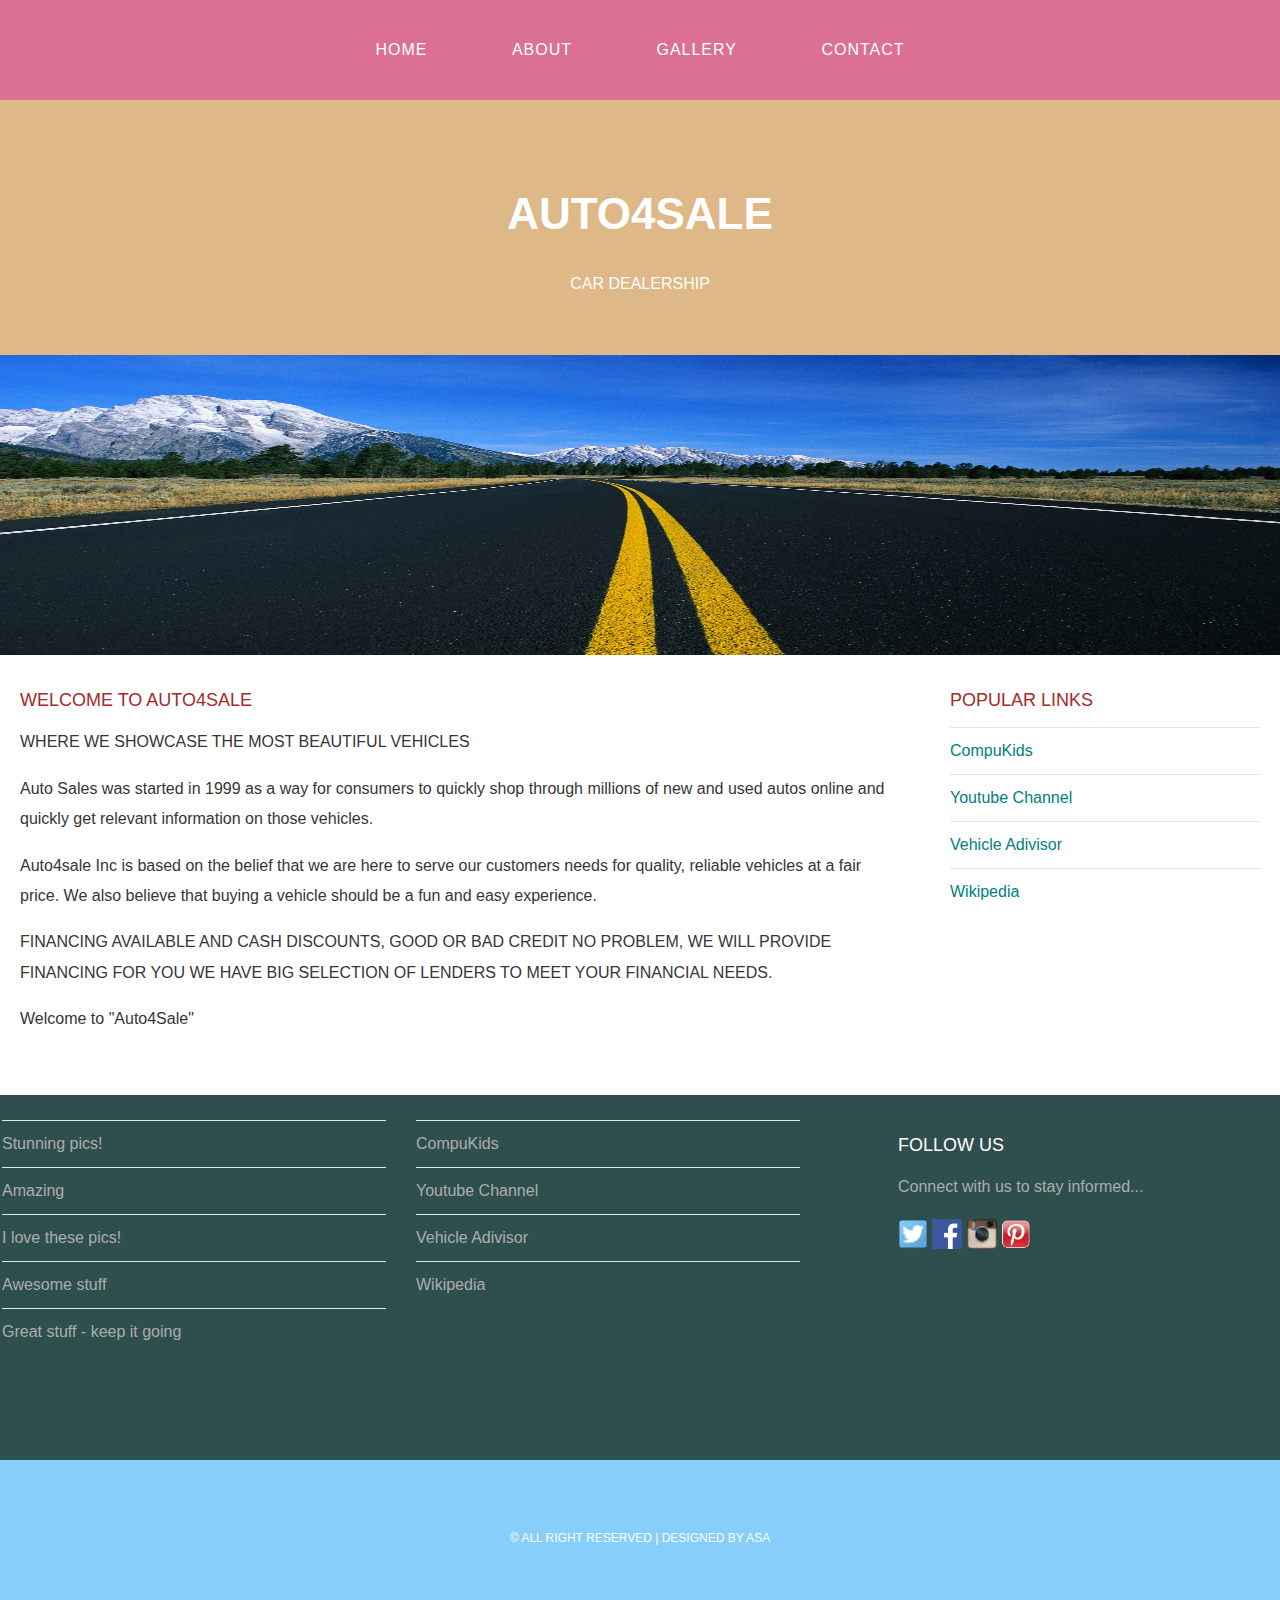
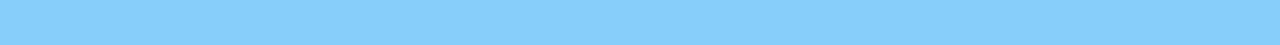
<file: index.html>
<!DOCTYPE html>
<html>
<head>

    <title>Auto4Sale</title>
    <link rel="stylesheet" href="style.css">
</head>
<body>

    <div id="menu">

        <ul>
                <li> <a href="#">Home</a></li>
                <li> <a href="about.html">About</a></li>
                <li> <a href="gallery.html">Gallery</a></li>
                <li> <a href="contact.html">Contact</a></li>
            
            
        </ul>
    </div>

    <div id="header">
        <h1>AUTO4SALE</h1>
        <p>CAR DEALERSHIP </p>

    </div>

    <div id="banner">
        <img src="./images/tar.jpg" />

    </div>

    <div id="page">

        <div id="content">
            <h2>WELCOME TO AUTO4SALE</h2>
            <p>WHERE WE SHOWCASE THE MOST BEAUTIFUL VEHICLES</p>
 <p>Auto Sales was started in 1999 as a way for consumers to quickly shop through millions of new and used autos online and quickly get relevant information on those vehicles.</p>
<p>Auto4sale Inc is based on the belief that we are here to serve our customers needs for quality, reliable vehicles at a fair price. We also believe that buying a vehicle should be a fun and easy experience.</p>
<p> FINANCING AVAILABLE AND CASH DISCOUNTS, GOOD OR BAD CREDIT NO PROBLEM, WE WILL PROVIDE FINANCING FOR YOU WE HAVE BIG SELECTION OF LENDERS TO MEET YOUR FINANCIAL NEEDS.</p>
<p>Welcome to "Auto4Sale"</p>

        </div>

        <div id="sidebar">
            <h2>Popular Links</h2>
            <ul class="styled">
                <li><a href="http://www.compukids.me">CompuKids</a></li>
                <li><a href="http://www.Youtube.com">Youtube Channel</a></li>
                <li><a href="http://www.vehicles.com">Vehicle Adivisor</a></li>
                <li><a href="https://en.wikipedia.org/wiki/Main_Page">Wikipedia</a></li>
                </ul>

        </div>
    </div>

    <div id="footer">
        <div id="box1">
            <ul class="styled">
                <li><a href="#">Stunning pics!</a></li>
                <li><a href="#">Amazing</a></li>
                <li><a href="#">I love these pics!</a></li>
                <li><a href="#">Awesome stuff</a></li>
                <li><a href="#">Great stuff - keep it going</a></li>
                </ul>
        </div>

        <div id="box2">
            <ul class="styled">
                <li><a href="http://www.compukids.me">CompuKids</a></li>
                <li><a href="http://www.youtube.com/">Youtube Channel</a></li>
                <li><a href="http://www.vehicleadvisor.com">Vehicle Adivisor</a></li>
                <li><a href="https://en.wikipedia.org/wiki/Main_Page">Wikipedia</a></li>
                </ul>
        </div>

        <div id="box3">
            <h2>Follow Us</h2>
               <p>Connect with us to stay informed...</p>
               <a href="#"><img src="./images/twitter.png" height="30"/></a>
               <a href="#"><img src="./images/facebook.png" height="30"/></a>
               <a href="#"><img src="./images/instagram.png" height="30"/></a>
               <a href="#"><img src="./images/pinterest.png" height="30"/></a>

        </div>
    </div>

    <div id="copyright">
        <p>&copy; All RIGHT RESERVED | DESIGNED BY ASA</p>
        

    </div>

    
</body>
</html>
</file>
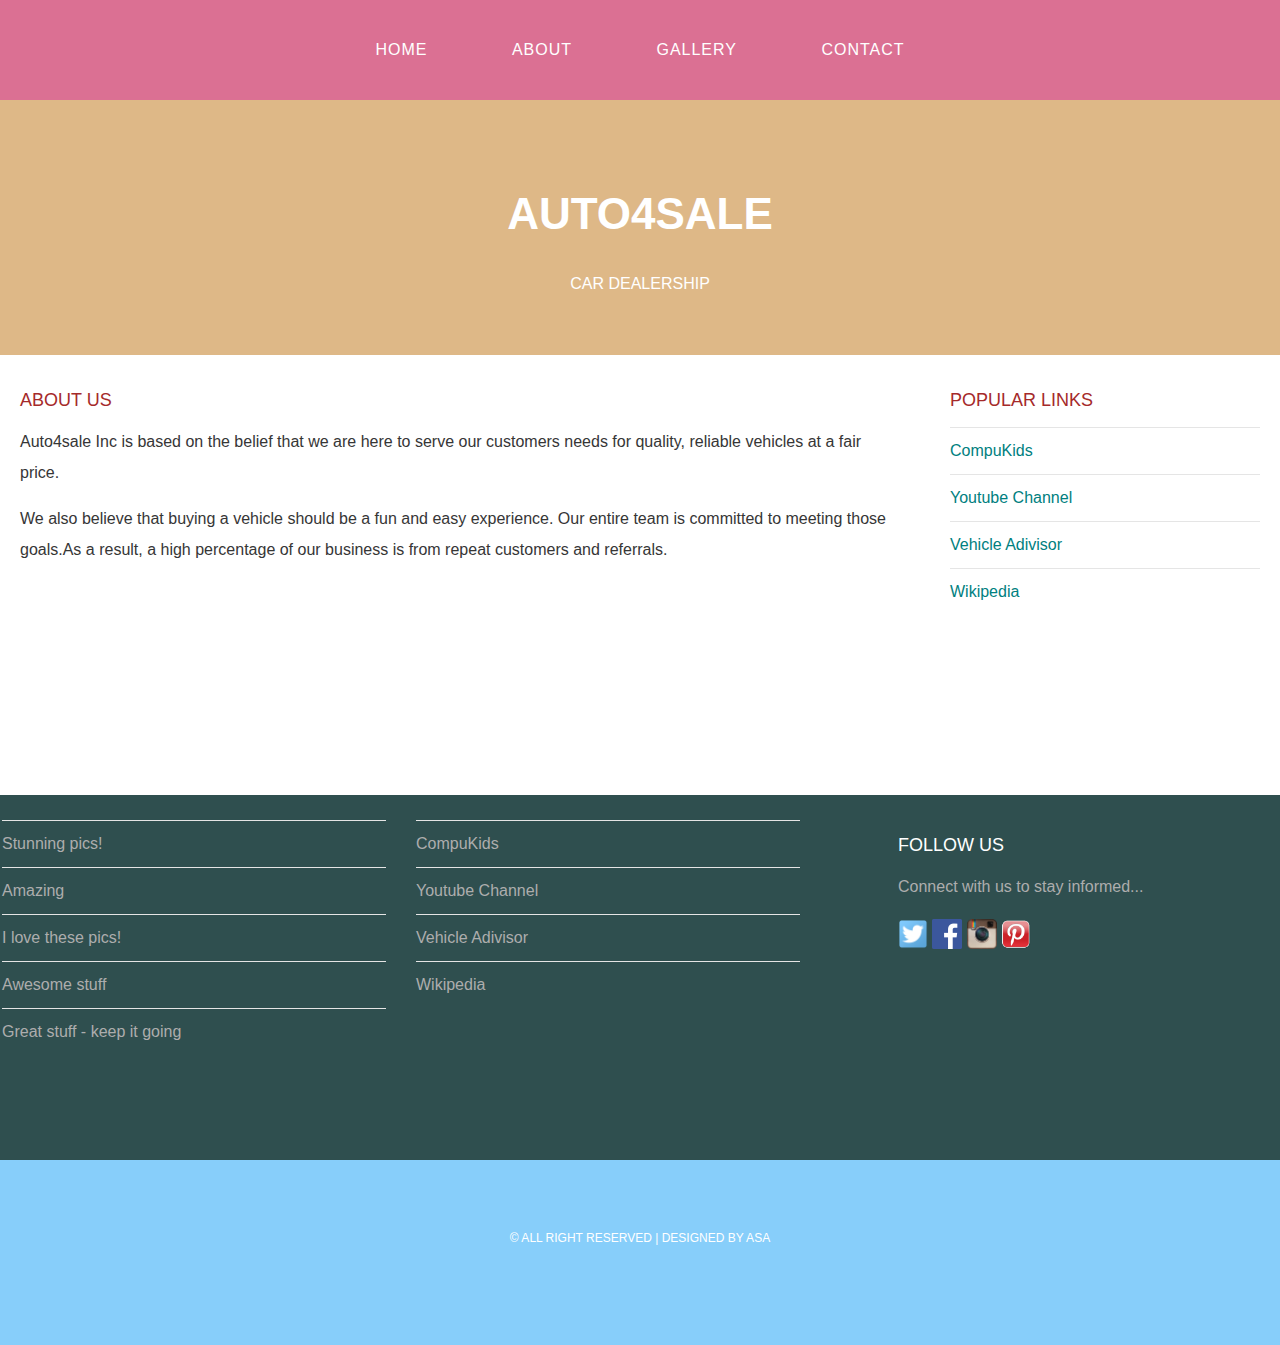
<file: about.html>
<!DOCTYPE html>
<html>
<head>

    <title>Auto4Sale</title>
    <link rel="stylesheet" href="style.css">
</head>
<body>

    <div id="menu">

        <ul>
                <li> <a href="index.html">Home</a></li>
                <li> <a href="#">About</a></li>
                <li> <a href="gallery.html">Gallery</a></li>
                <li> <a href="contact.html">Contact</a></li>
            
            
        </ul>
    </div>

    <div id="header">
        <h1>AUTO4SALE</h1>
        <p>CAR DEALERSHIP</p>

    </div>

    <div id="page">

        <div id="content">
            <h2>About us</h2>
            <p>Auto4sale Inc is based on the belief that we are here to serve our customers needs for quality, reliable vehicles at a fair price.</p>
            <p>We also believe that buying a vehicle should be a fun and easy experience. Our entire team is committed to meeting those goals.As a result, a high percentage of our business is from repeat customers and referrals.  </p>

        </div>

        <div id="sidebar">
            <h2>Popular Links</h2>
            <ul class="styled">
                <li><a href="http://www.compukids.me">CompuKids</a></li>
                <li><a href="http://www.Youtube.com">Youtube Channel</a></li>
                <li><a href="http://www.vehicles.com">Vehicle Adivisor</a></li>
                <li><a href="https://en.wikipedia.org/wiki/Main_Page">Wikipedia</a></li>
                </ul>

        </div>
    </div>

    <div id="footer">
        <div id="box1">
            <ul class="styled">
                <li><a href="#">Stunning pics!</a></li>
                <li><a href="#">Amazing</a></li>
                <li><a href="#">I love these pics!</a></li>
                <li><a href="#">Awesome stuff</a></li>
                <li><a href="#">Great stuff - keep it going</a></li>
                </ul>
        </div>

        <div id="box2">
            <ul class="styled">
                <li><a href="http://www.compukids.me">CompuKids</a></li>
                <li><a href="http://www.youtube.com/">Youtube Channel</a></li>
                <li><a href="http://www.vehicleadvisor.com">Vehicle Adivisor</a></li>
                <li><a href="https://en.wikipedia.org/wiki/Main_Page">Wikipedia</a></li>
                </ul>
        </div>

        <div id="box3">
            <h2>Follow Us</h2>
               <p>Connect with us to stay informed...</p>
               <a href="#"><img src="./images/twitter.png" height="30"/></a>
               <a href="#"><img src="./images/facebook.png" height="30"/></a>
               <a href="#"><img src="./images/instagram.png" height="30"/></a>
               <a href="#"><img src="./images/pinterest.png" height="30"/></a>

        </div>
    </div>

    <div id="copyright">
        <p>&copy; All RIGHT RESERVED | DESIGNED BY ASA</p>
        

    </div>

    
</body>
</html>
</file>
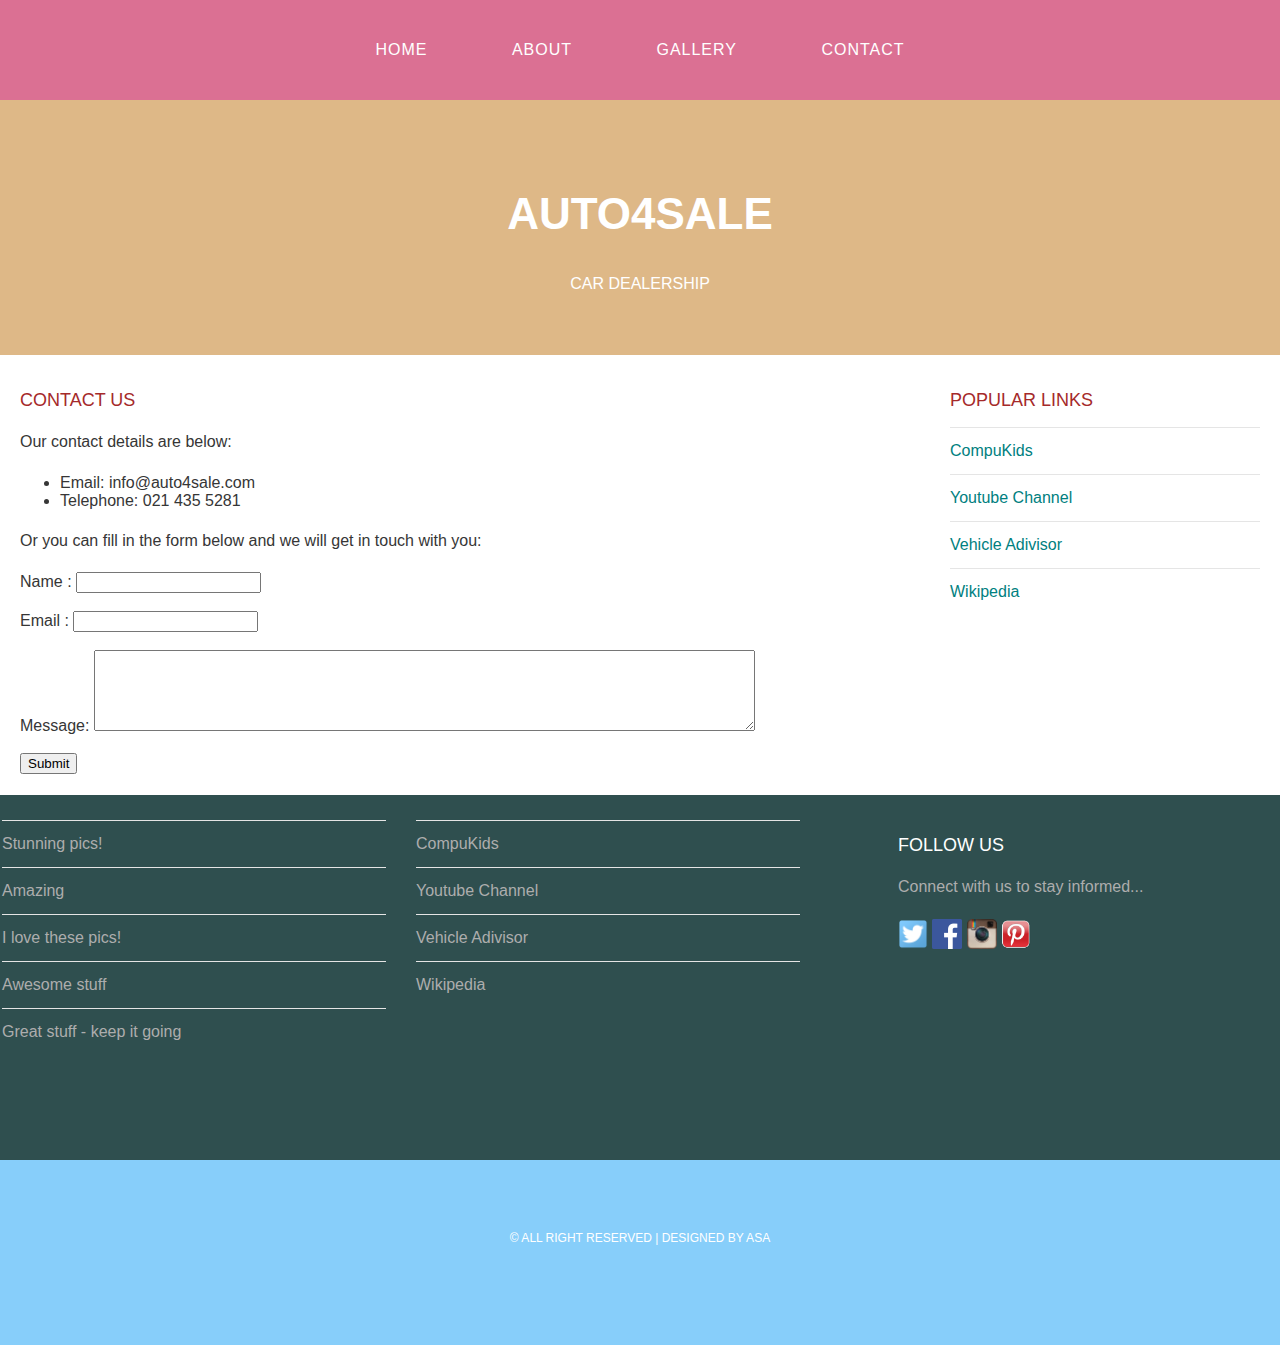
<file: contact.html>
<!DOCTYPE html>
<html>
<head>

    <title>Auto4Sale</title>
    <link rel="stylesheet" href="style.css">
</head>
<body>

    <div id="menu">

        <ul>
                <li> <a href="index.html">Home</a></li>
                <li> <a href="about.html">About</a></li>
                <li> <a href="gallery.html">Gallery</a></li>
                <li> <a href="#">Contact</a></li>
            
            
        </ul>
    </div>

    <div id="header">
        <h1>AUTO4SALE</h1>
        <p>CAR DEALERSHIP</p>

    </div>

    <div id="page">

        <div id="content">
            <h2>Contact us</h2>
            <p>Our contact details are below:</p>
<ul class="style1">
<li>Email: info@auto4sale.com</li>
<li>Telephone: 021 435 5281</li>
</ul>

<p>Or you can fill in the form below and we will get in touch with you:</p>
<form>
Name     : <input type="text" /><br/><br/>
Email     : <input type="email" /><br/><br/>
Message: <textarea cols="80" rows="5"></textarea><br/><br/>
<input type="submit" value="Submit"/>
</form>

        </div>

        <div id="sidebar">
            <h2>Popular Links</h2>
            <ul class="styled">
                <li><a href="http://www.compukids.me">CompuKids</a></li>
                <li><a href="http://www.Youtube.com">Youtube Channel</a></li>
                <li><a href="http://www.vehicles.com">Vehicle Adivisor</a></li>
                <li><a href="https://en.wikipedia.org/wiki/Main_Page">Wikipedia</a></li>
                </ul>
        </div>
    </div>

    <div id="footer">
        <div id="box1">
            <ul class="styled">
                <li><a href="#">Stunning pics!</a></li>
                <li><a href="#">Amazing</a></li>
                <li><a href="#">I love these pics!</a></li>
                <li><a href="#">Awesome stuff</a></li>
                <li><a href="#">Great stuff - keep it going</a></li>
                </ul>
        </div>
        <div id="box2">
            <ul class="styled">
                <li><a href="http://www.compukids.me">CompuKids</a></li>
                <li><a href="http://www.youtube.com/">Youtube Channel</a></li>
                <li><a href="http://www.vehicleadvisor.com">Vehicle Adivisor</a></li>
                <li><a href="https://en.wikipedia.org/wiki/Main_Page">Wikipedia</a></li>
                </ul>
        
        </div>

        <div id="box3">
            <h2>Follow Us</h2>
               <p>Connect with us to stay informed...</p>
               <a href="#"><img src="./images/twitter.png" height="30"/></a>
               <a href="#"><img src="./images/facebook.png" height="30"/></a>
               <a href="#"><img src="./images/instagram.png" height="30"/></a>
               <a href="#"><img src="./images//pinterest.png" height="30"/></a>

        </div>
    </div>

    <div id="copyright">
        <p>&copy; All RIGHT RESERVED | DESIGNED BY ASA</p>
        

    </div>

    
</body>
</html>
</file>
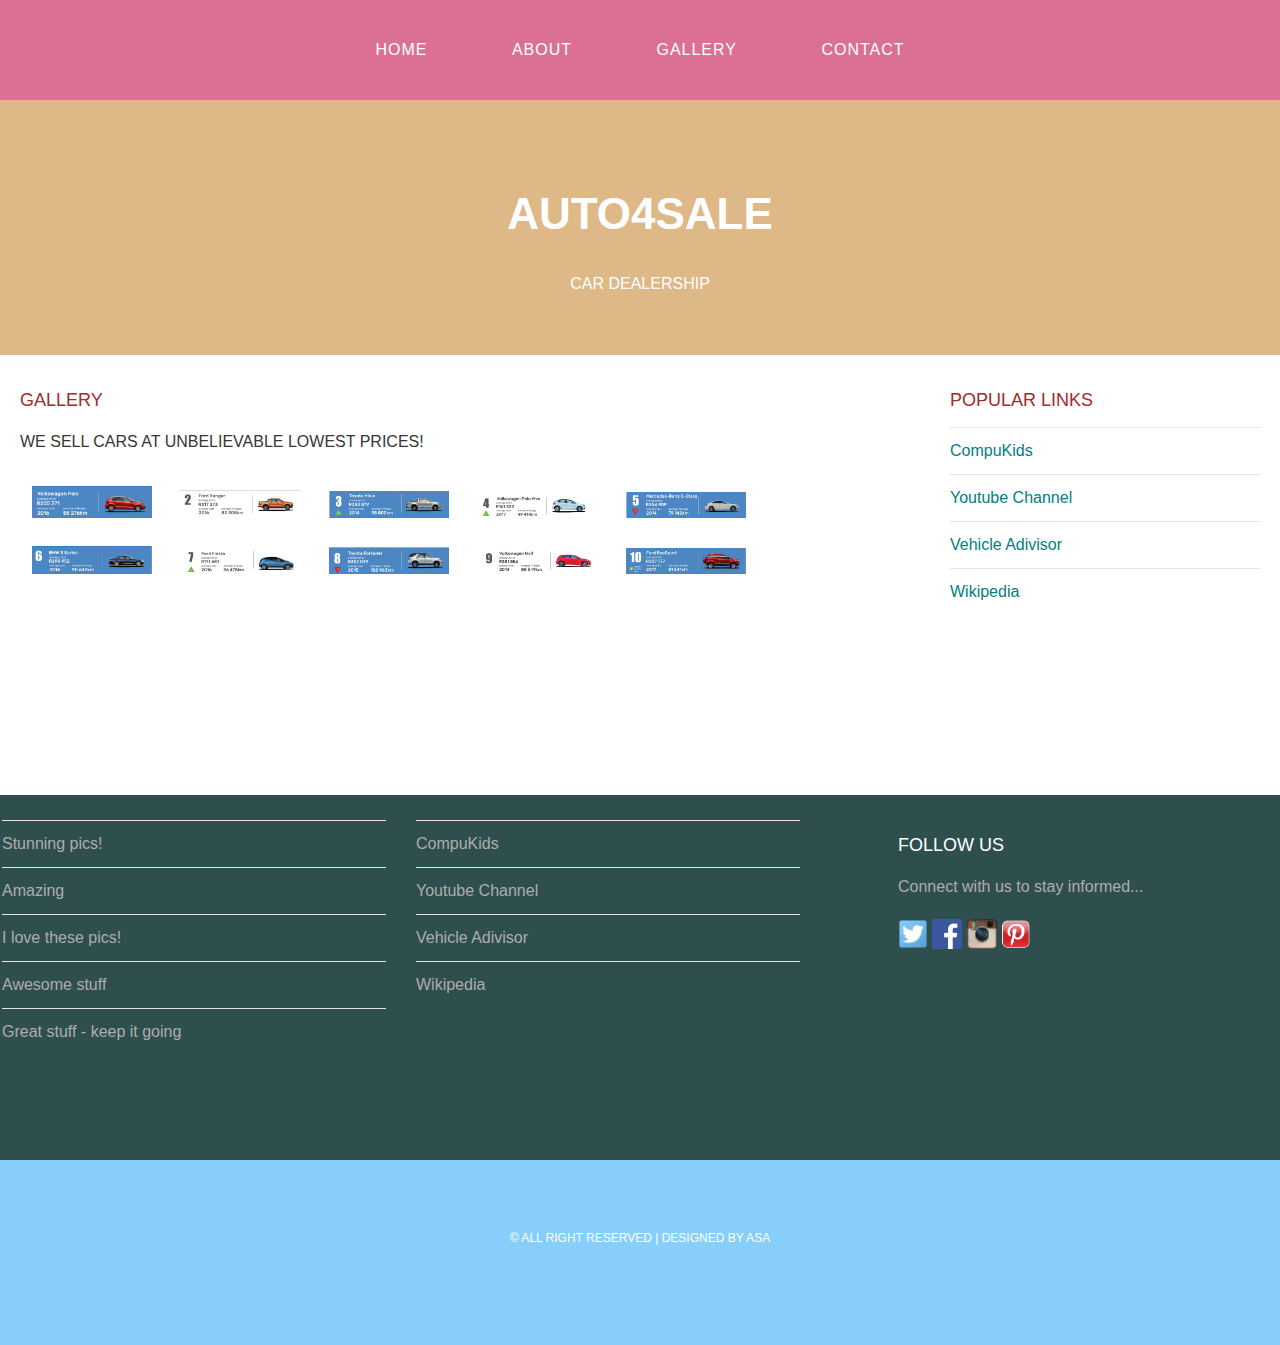
<file: gallery.html>
<!DOCTYPE html>
<html>
<head>

    <title>Auto4Sale</title>
    <link rel="stylesheet" href="style.css">
</head>
<body>

    <div id="menu">

        <ul>
                <li> <a href="index.html">Home</a></li>
                <li> <a href="about.html">About</a></li>
                <li> <a href="#">Gallery</a></li>
                <li> <a href="contact.html">Contact</a></li>
            
            
        </ul>
    </div>

    <div id="header">
        <h1>AUTO4SALE</h1>
        <p>CAR DEALERSHIP</p>

    </div>

    <div id="page">

        <div id="content">
            <h2>Gallery</h2>
            <p>WE SELL CARS AT UNBELIEVABLE LOWEST PRICES!</p>
     
            <div id="gallery">
               <img src="./images/AutoTrader.png"/>
               <img src="./images/AutoTrader 1.png"/>
               <img src="./images/AutoTrader2.png"/>
               <img src="./images/AutoTrader3.png"/>
               <img src="./images/AutoTrader4.png"/>
               <img src="./images/AutoTrader5.png"/>
               <img src="./images/AutoTrader6.png"/>
               <img src="./images/AutoTrader7.png"/>
               <img src="./images/AutoTrader8.png"/>
               <img src="./images/AutoTrader9.png"/>
               
            </div>

        </div>

        <div id="sidebar">
            <h2>Popular Links</h2>
            <ul class="styled">
                <li><a href="http://www.compukids.me">CompuKids</a></li>
                <li><a href="http://www.Youtube.com">Youtube Channel</a></li>
                <li><a href="http://www.vehicles.com">Vehicle Adivisor</a></li>
                <li><a href="https://en.wikipedia.org/wiki/Main_Page">Wikipedia</a></li>
                </ul> 
        </div>
    </div>

    <div id="footer">
        <div id="box1">
            <ul class="styled">
                <li><a href="#">Stunning pics!</a></li>
                <li><a href="#">Amazing</a></li>
                <li><a href="#">I love these pics!</a></li>
                <li><a href="#">Awesome stuff</a></li>
                <li><a href="#">Great stuff - keep it going</a></li>
                </ul>
        </div>

        <div id="box2">
            <ul class="styled">
                <li><a href="http://www.compukids.me">CompuKids</a></li>
                <li><a href="http://www.youtube.com/">Youtube Channel</a></li>
                <li><a href="http://www.vehicleadvisor.com">Vehicle Adivisor</a></li>
                <li><a href="https://en.wikipedia.org/wiki/Main_Page">Wikipedia</a></li>
                </ul>
        </div>

        <div id="box3">
            <h2>Follow Us</h2>
               <p>Connect with us to stay informed...</p>
               <a href="#"><img src="./images/twitter.png" height="30"/></a>
               <a href="#"><img src="./images/facebook.png" height="30"/></a>
               <a href="#"><img src="./images/instagram.png" height="30"/></a>
               <a href="#"><img src="./images/pinterest.png" height="30"/></a>

        </div>
    </div>

    <div id="copyright">
        <p>&copy; All RIGHT RESERVED | DESIGNED BY ASA</p>
        

    </div>

    
</body>
</html>
</file>
<file: style.css>
/*===============================================*/
/*Universal Style                                */
/*==============================================*/
body{
    margin: 0;
    padding: 0;
    background-color: white;
    font-family: 'Raleway', sans-serif;
    font-size: 16px;
    font-weight: 400;
    color: #363636;;

}

p{
    line-height: 190%;
}
a{
    text-decoration: none;
    color:teal;
}

/*======================MENU========================*/

#menu{
    background-color:  palevioletred;
    height: 100px;
}

#menu ul{
    margin: 0;
    padding: 0;
    list-style-type:none ;
    text-align: center;
}

#menu li{
    display: inline-block;
}

#menu a{
    letter-spacing: 1px;
    text-decoration: none;
    text-align: center;
    text-transform: uppercase;
    font-size: 16px;
    line-height: 100px;
    color: white;

    padding: 0 40px;
    border: none;
    display: block;
}

#menu a:hover{
    background-color: #adadad;
}


/*======================HEADER========================*/

#header{
    padding: 60px 0px 40px 0;
    background-color:burlywood;
    text-align: center;
}
#header h1{
    letter-spacing: 0.lem;
    font-size: 44px;
    color: white;
}

#header p{
    letter-spacing: 0.lem;
    color: white;
}

/*======================BANNER========================*/

#banner{
    height: 300px;
}

#banner img{
    width: 100%;
    height: 300px;

}

/*======================PAGE========================*/

#page{
    min-height: 400px;
    padding: 20px;
}

#page h2{
    margin-bottom: 12pt;
    text-transform: uppercase;
    font-weight: 400;
    font-size: 18px;
    color: brown;
}

/*CONTENT*/

#content{
    float: left;
    width: 70%;

}

/*SIDEBAR*/

#sidebar{
    float: right;
    width: 25%;
}

/*LISTS*/

ul.styled{
    margin: 0;
    padding: 0;
    list-style-type: none;

}

ul.styled li{
    border-top: solid 1px #e5e5e5;
    padding: 14px 0px;
}

/*======================FOOTER========================*/

#footer{
    width: 100%;
    height:340px;
    background-color:darkslategrey;
    padding-top:25px ;
    padding-left: 2px;
    clear: both;
}

#footer h2{
    font-size: 18px;
    font-weight: 400;
    text-transform: uppercase;
    color: #ffffff;
}

#footer p{
    color: #adadad;
}

#footer a{
    color: #adadad;
}

#box1{
    float: left;
    width: 30%;
    padding-right: 30px;
}

#box2{
    float: left;
    width: 30%;
    padding-right: 30px;
}

#box3{
    float: right;
    width: 30%;
    padding-left: 0px;
}

/*======================COPYRIGHT========================*/

#copyright{
    width: 100%;
    height: 130px;
    text-align: center;
    background-color: lightskyblue;
    padding-top: 55px;
    clear: both;

}

#copyright p{
    font-size: 12px;
    letter-spacing: 0.lem;
    text-transform: uppercase;
    color: white;
}

/*======================GALLERY========================*/

#gallery img{
    width: 120px;
    margin: 12px;
    -moz-transition: -moz-transform 0.5s ease-in;
	-webkit-transition: -webkit-transform 0.5s ease-in;
	-o-transition: -o-transform 0.5s ease-in;
}

#gallery img:hover{
    -moz-transform: scale(3);
	-webkit-transform: scale(3);
	-o-transform: scale(3);
}
</file>
